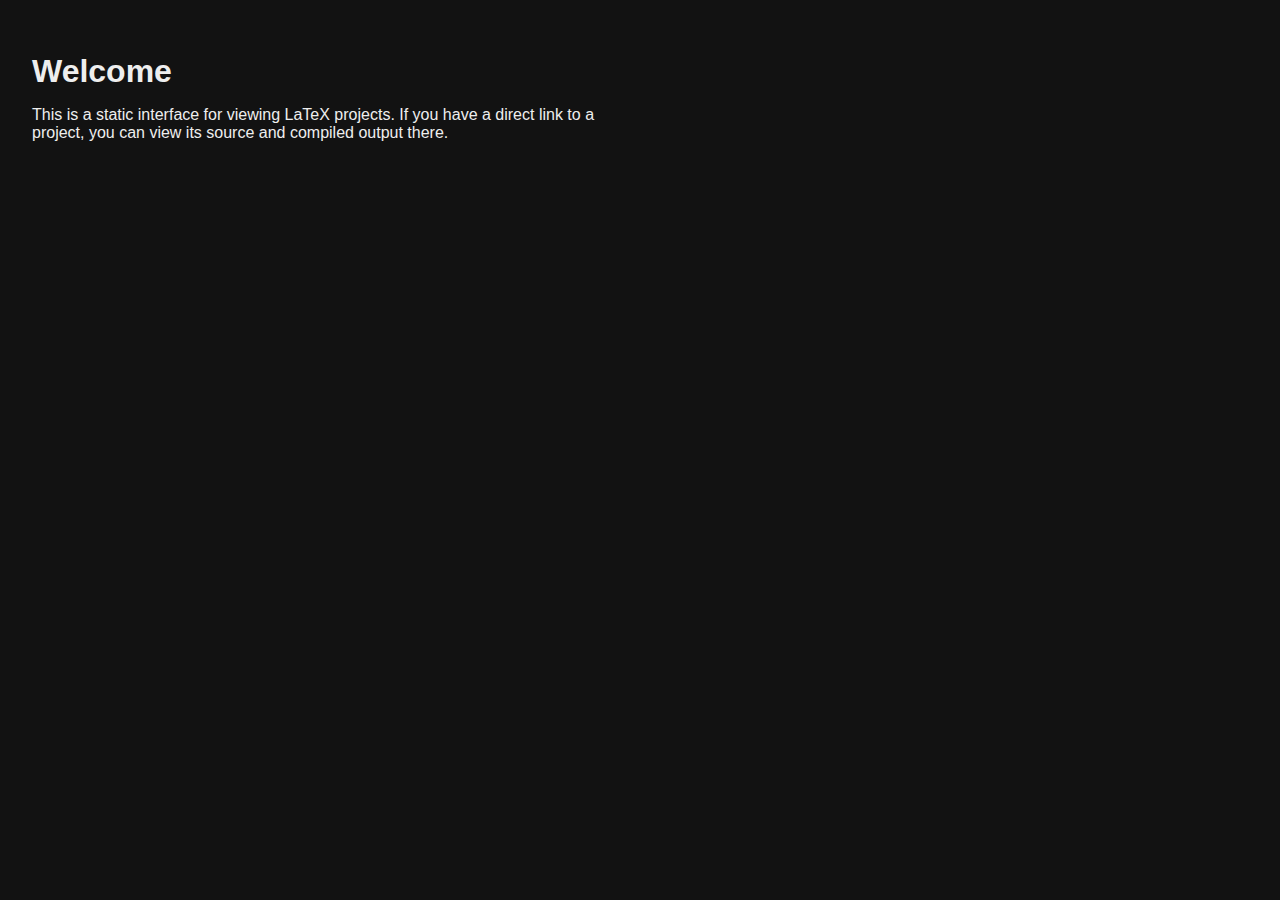
<file: public/index.html>
<!DOCTYPE html>
<html lang="en">
<head>
  <meta charset="UTF-8" />
  <meta name="viewport" content="width=device-width, initial-scale=1" />
  <title>LaTeX Projects Viewer</title>
  <style>
    body {
      margin: 0;
      padding: 2rem;
      font-family: sans-serif;
      background: #121212;
      color: #eee;
    }
    h1 {
      margin-bottom: 0.5rem;
    }
    p {
      max-width: 600px;
    }
  </style>
</head>
<body>
  <h1>Welcome</h1>
  <p>This is a static interface for viewing LaTeX projects. If you have a direct link to a project, you can view its source and compiled output there.</p>
</body>
</html>
</file>
